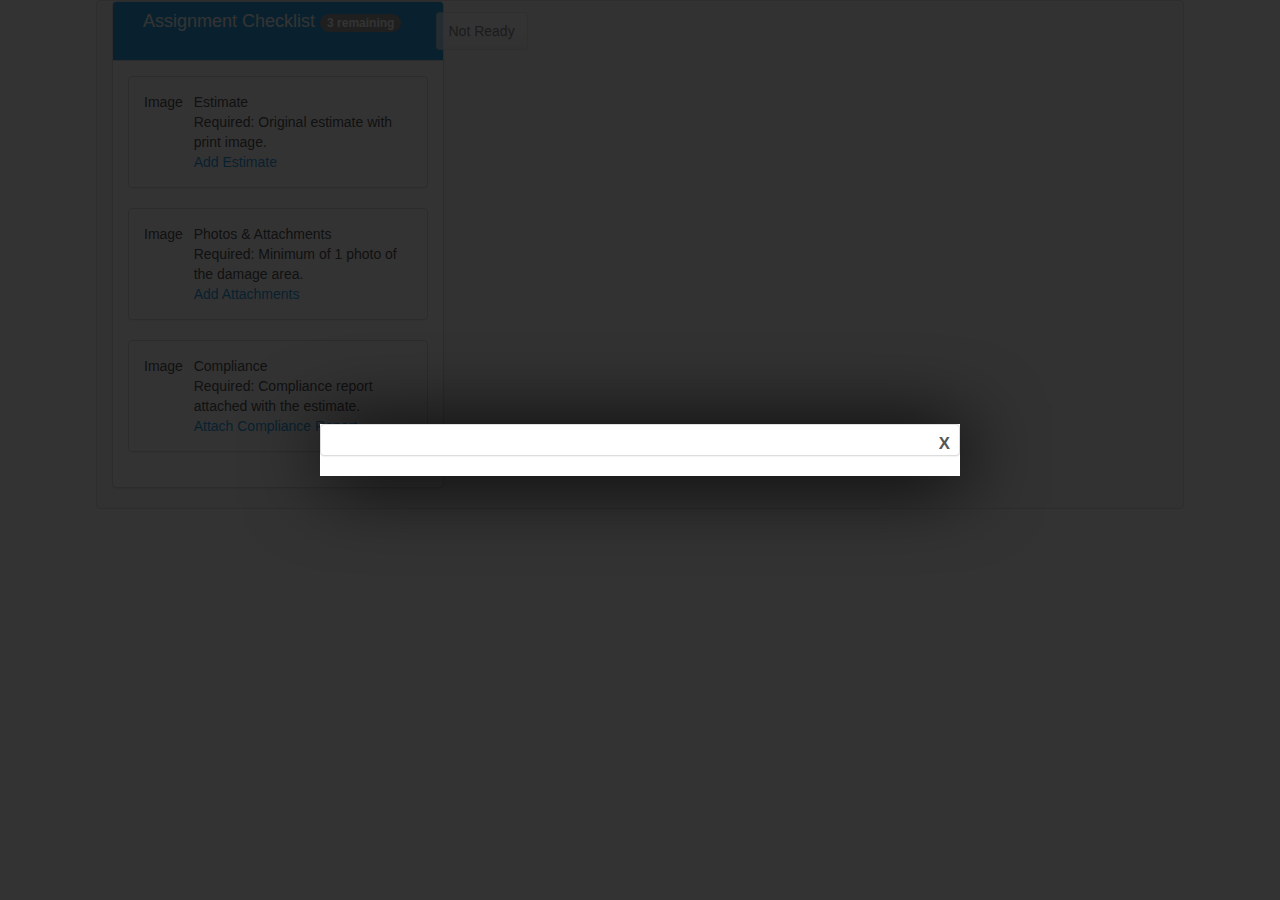
<file: index.html>
<!DOCTYPE html>
<html xmlns="http://www.w3.org/1999/xhtml" data-ng-app="mi.repair.web" data-ng-controller="mi.repair.web.AppCtrl">
    <head>
        <meta charset="utf-8"/>
        <title>AngularJS</title>
        <link rel="stylesheet" href="css/bootstrap.css">
        <link rel="stylesheet" href="css/bootstrap-cerulean.css">
        <link rel="stylesheet" href="css/app.css">
    </head>
    <body>
        <div data-app-shell></div>

        <script type="text/javascript" src="libs/jquery/1.10.2/jquery-1.10.2.js"></script>
        <script type="text/javascript" src="libs/bootstrap/3.0.3/bootstrap.js"></script>
        <script type="text/javascript" src="libs/angularjs/1.2.8/angular.js"></script>
        <script type="text/javascript" src="libs/angularjs/1.2.8/angular-animate.js"></script>
        <script type="text/javascript" src="libs/angularjs/1.2.8/angular-route.js"></script>
        <script type="text/javascript" src="app/app.js"></script>
        <script type="text/javascript" src="app/app.controllers.js"></script>

        <!-- Core Modules -->
        <script type="text/javascript" src="modules/shell/shell.controllers.js"></script>
        <script type="text/javascript" src="modules/shell/shell.directives.js"></script>
        <script type="text/javascript" src="modules/shell/modal.controllers.js"></script>
        <script type="text/javascript" src="modules/shell/modal.directives.js"></script>
        <script type="text/javascript" src="modules/components/checklist/checklist.controllers.js"></script>
        <script type="text/javascript" src="modules/components/checklist/checklist.directives.js"></script>
        <script type="text/javascript" src="modules/components/checklist/checklist-item.controllers.js"></script>
        <script type="text/javascript" src="modules/components/checklist/checklist-item.directives.js"></script>



        <!-- App specific modules -->
        <script type="text/javascript" src="app/job-overview/checklist/estimate/estimate-checklist-item.controllers.js"></script>
        <script type="text/javascript" src="app/job-overview/checklist/estimate/add-estimate-box.controller.js"></script>

        <script type="text/javascript" src="app/job-overview/checklist/attachments/attachment-checklist-item.controller.js"></script>
        <script type="text/javascript" src="app/job-overview/checklist/attachments/add-attachments-box.controller.js"></script>

        <script type="text/javascript" src="app/job-overview/checklist/compliance/compliance-checklist-item.controller.js"></script>
        <script type="text/javascript" src="app/job-overview/checklist/compliance/add-compliance-box.controller.js"></script>

        <!-- Services -->
        <script type="text/javascript" src="libs/mi/attachment-service.js"></script>
        <script type="text/javascript" src="libs/mi/compliance-service.js"></script>
        <script type="text/javascript" src="libs/mi/estimate-service.js"></script>

        <script type="text/javascript" src="libs/mi/eventAggregator.js"></script>
    </body>
</html>
</file>
<file: css/app.css>
#shell {
    width: 85%;
    height: 100%;
    min-height: 100%;
    background-color: #f7f7f9;
    border: 1px solid #e1e1e8;
    border-radius: 4px;
    display: block;
}
/*
.checklist {
    width: 350px;
}
*/
.ng-modal-overlay {
    /* A dark translucent div that covers the whole screen */
    position:absolute;
    z-index:9999;
    top:0;
    left:0;
    width:100%;
    height:100%;
    background-color:#000000;
    opacity: 0.8;
}
.ng-modal-dialog {
    /* A centered div above the overlay with a box shadow. */
    z-index:10000;
    position: absolute;
    width: 50%; /* Default */

    /* Center the dialog */
    top: 50%;
    left: 50%;
    transform: translate(-50%, -50%);
    -webkit-transform: translate(-50%, -50%);
    -moz-transform: translate(-50%, -50%);

    background-color: #fff;
    box-shadow: 4px 4px 80px #000;
}
.ng-modal-dialog-content {
    padding:0px;
    text-align: left;
}
.ng-modal-close {
    position: absolute;
    top: 3px;
    right: 5px;
    padding: 5px;
    cursor: pointer;
    font-size: 120%;
    display: inline-block;
    font-weight: bold;
    font-family: 'arial', 'sans-serif';
}

/* Hide affect */
.animate-show {
    -webkit-transition:all linear 0.5s;
    transition:all linear 0.5s;
    line-height:20px;
    opacity:1;
    padding:10px;
    border:1px solid black;
    background:white;
}

.animate-show.ng-hide-add,
.animate-show.ng-hide-remove {
    display:block!important;
}

.animate-show.ng-hide {
    line-height:0;
    opacity:0;
    padding:0 10px;
}

.check-element {
    padding:10px;
    border:1px solid black;
    background:white;
}
</file>
